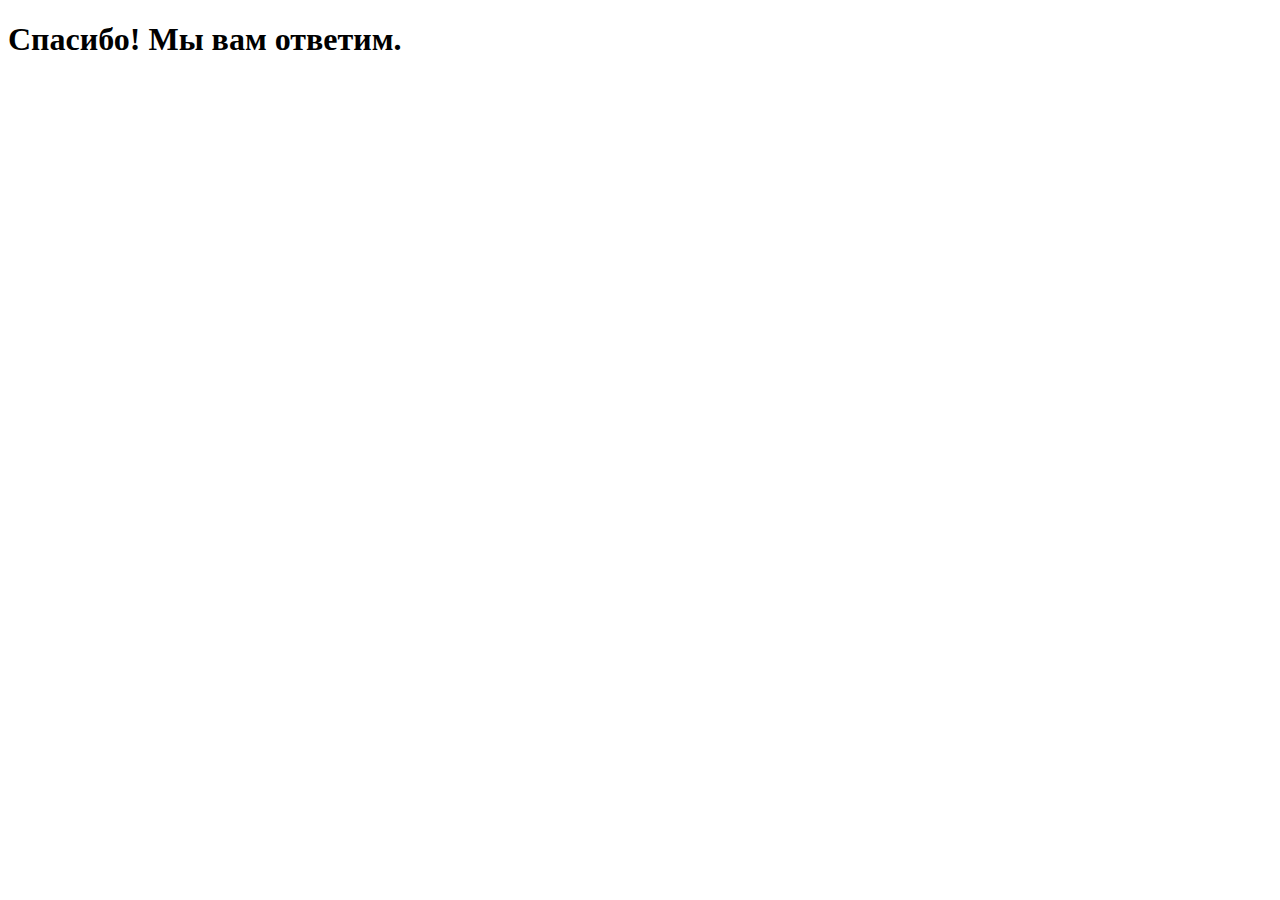
<file: send.html>
<!DOCTYPE html>
<html lang="en">
<head>
    <meta charset="UTF-8">
    <meta http-equiv="X-UA-Compatible" content="IE=edge">
    <meta name="viewport" content="width=device-width, initial-scale=1.0">
    <title>Спасибо за заполненную форму</title>
</head>
<body>
   <div class="wrapper">
    <h1>
        Спасибо! Мы вам ответим.
    </h1>
   </div> 
</body>
</html>
</file>
